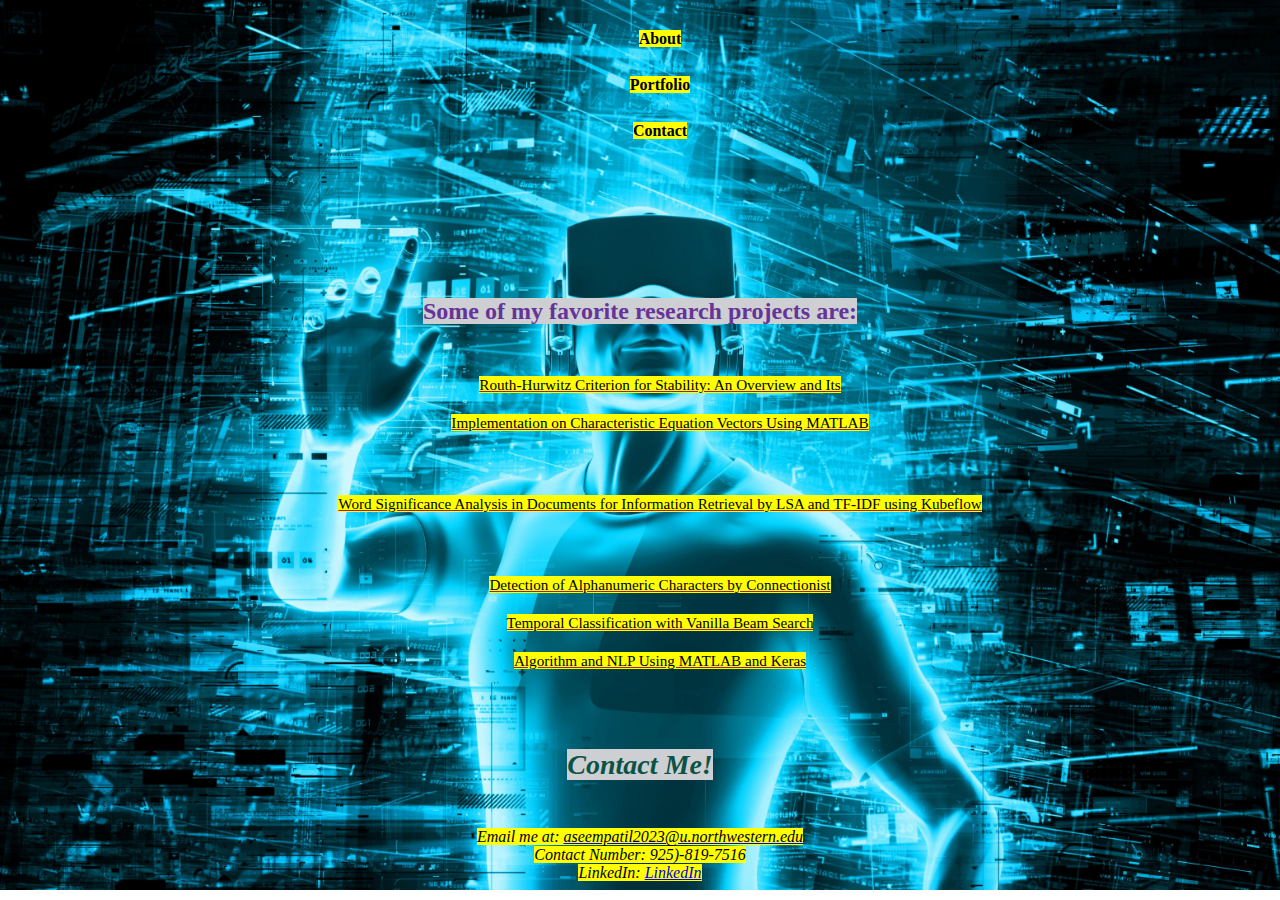
<file: index.html>
<!DOCTYPE html>

<html lang="en" dir="ltr">
  <head>
    <meta charset="utf-8">
    <link rel="stylesheet" href="style.css" type="text/css">
    <title>My Portfolio</title>
  </head>
  <body class="hello">
    <nav class="navbar navbar-expand-lg fixed-top navbarScroll">
          </button>
          <div class="collapse navbar-collapse" id="navbarSupportedContent">
              <ul class="navbar-nav ms-auto">
                  <li class="nav-item">
                      <a class="nav-link" href="About.html"><b><mark>About </mark></b></a>
                  </li>
                  <li class="nav-item">
                      <a class="nav-link" href="https://drive.google.com/file/d/1UWh-pMdFGYtzaz4Fm9KRcTxUJCx-u9mT/view?usp=share_link"><b><mark>Portfolio </mark></b></a>
                  </li>
                  <li class="nav-item">
                      <a class="nav-link" href="#contact"><b><mark>Contact </mark></b></a>
                  </li>
              </ul>
              
          </div>
      </div>
  </nav>
   <!-- main banner -->
  <br></br>
  <br></br>
  <br></br>
  <!-- about section-->
  <section id="projects">
              <div class="col-lg-8">
                <center><h2 class="hero_title"> <mark1>Some of my favorite research projects are: </h2>  </mark1></center>
                <center> 
                <ol>
                  <li><a href="Project1.html"><p> <u> <mark>Routh-Hurwitz Criterion for Stability: An Overview and Its </mark> <p><mark>Implementation on Characteristic Equation Vectors Using MATLAB </p></p> </a></u> </mark></li> 

                  <li><a href="Project2.html"> <p> <u> <mark>Word Significance Analysis in Documents for Information </mark> <mark>Retrieval by LSA and TF-IDF using Kubeflow  </p></u> </a> </mark></li>
                 
                  <li><a href="Project3.html"> <p> <u><mark>Detection of Alphanumeric Characters by Connectionist <p> </mark> <mark>Temporal Classification with Vanilla Beam Search <p></mark> <mark>Algorithm and NLP Using MATLAB and Keras </p> </p></p></u> </mark></li>
                </ol>
                </center>
              </div>

  </section>
<a name="contact" id="contact"><address>
<center><h5 class="hero_title"> <mark1>Contact Me! </h5>  </mark1></center>
<center> <mark>Email me at: </mark><mark><a href="mailto:aseempatil2023@u.northwestern.edu"> <mark>aseempatil2023@u.northwestern.edu </mark></a><br> </mark>
<mark>Contact Number: 925)-819-7516 <br></mark>
<mark>LinkedIn: <a href="https://www.linkedin.com/in/aseem-c-patil"> LinkedIn </a><br> </mark>
</center>
</address></a>

  </body>
</file>
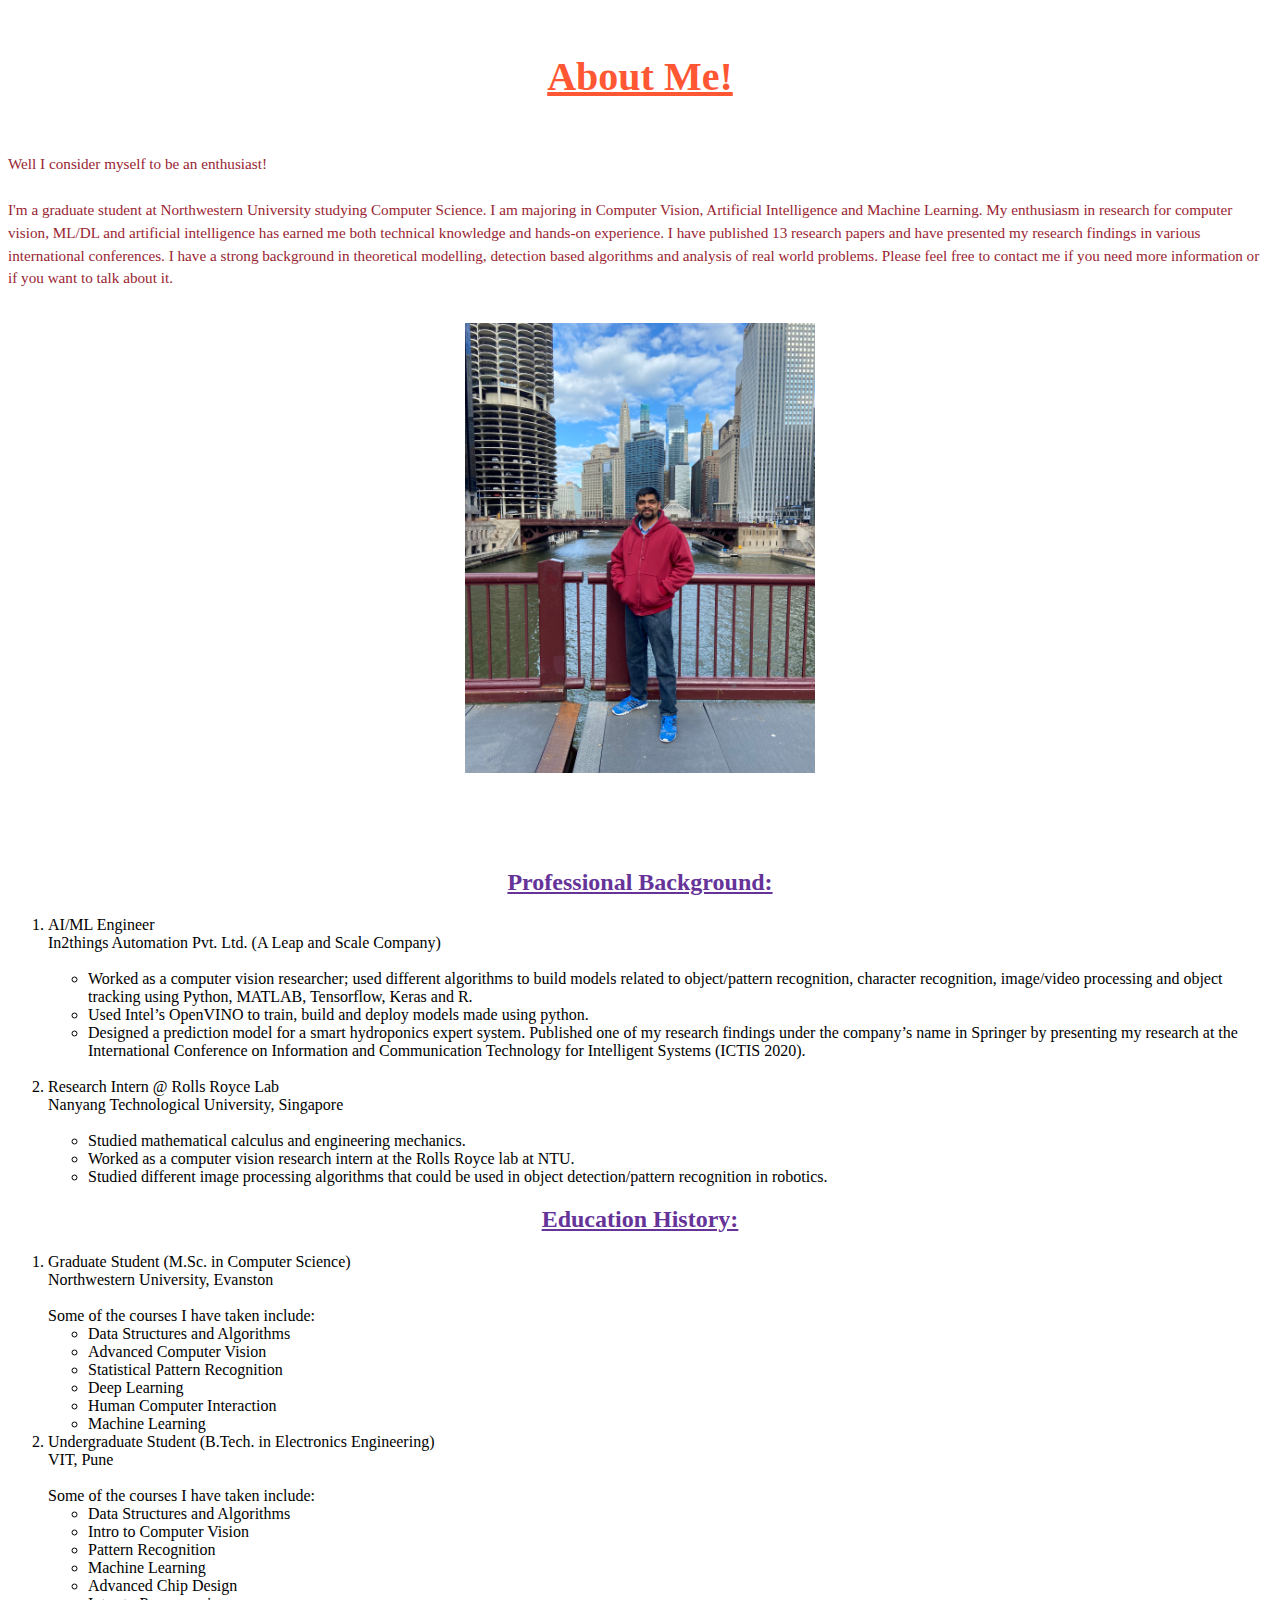
<file: About.html>
<!DOCTYPE html>
<html lang="en" dir="ltr">
  <head>
    <meta charset="utf-8">
    <link rel="stylesheet" href="style.css">
    <title>My Portfolio</title>
  </head>
  <body>
   <!-- main banner -->
  <section class="bgimage" id="home">
          <div>
              <h4 class="hero_title"> <center> <b> <u>About Me! </center></b></u></h4>
              <p class="hero_desc"> Well I consider myself to be an enthusiast! <br><br>I'm a graduate student at Northwestern University studying Computer Science. I am majoring in Computer Vision, Artificial Intelligence and Machine Learning. My enthusiasm in research for computer vision, ML/DL and artificial intelligence has earned me both technical knowledge and hands-on experience. I have published 13 research papers and have presented my research findings in various international conferences. I have a strong background in theoretical modelling, detection based algorithms and analysis of real world problems. Please feel free to contact me if you need more information or if you want to talk about it. </p>

          </div>

      </div>

      <center>
      <br><img src="ME.jpg" alt="Italian Trulli" width=350px height=450px> </br>
    </center>
    <br></br>
    <br></br>
    <h2 class="hero_title"> <center> <b> <u>Professional Background: </center></b></u></h2>
    <ol>
      <li> AI/ML Engineer <br> In2things Automation Pvt. Ltd. (A Leap and Scale Company)  </li> 
      <br>
      <ul>

        <li>Worked as a computer vision researcher; used different algorithms to build models related to object/pattern recognition, character recognition, image/video processing and object tracking using Python, MATLAB, Tensorflow, Keras and R. </li>
        <li>Used Intel’s OpenVINO to train, build and deploy models made using python.</li>
        <li>Designed a prediction model for a smart hydroponics expert system.
        Published one of my research findings under the company’s name in Springer by presenting my research at the International Conference on Information and Communication Technology for Intelligent Systems (ICTIS 2020).</li>
      </ul>
      <br>

      <li> Research Intern @ Rolls Royce Lab<br> Nanyang Technological University, Singapore  </li> 
      <br>
      <ul>
        <li>Studied mathematical calculus and engineering mechanics.</li>
        <li>Worked as a computer vision research intern at the Rolls Royce lab at NTU.</li>
        <li>Studied different image processing algorithms that could be used in object detection/pattern recognition in robotics.</li>
      </ul>
    </ol>
    <h2 class="hero_title"> <center> <b> <u>Education History: </center></b></u></h2>
    <ol>
      <li> Graduate Student (M.Sc. in Computer Science) <br> Northwestern University, Evanston </li> 
      <br>
      Some of the courses I have taken include: <br>
      <ul>
        <li>Data Structures and Algorithms</li>
        <li>Advanced Computer Vision</li>
        <li>Statistical Pattern Recognition</li>
        <li>Deep Learning</li>
        <li>Human Computer Interaction</li>
        <li>Machine Learning</li>
      </ul>

      <li> Undergraduate Student (B.Tech. in Electronics Engineering) <br> VIT, Pune </li>
      <br>
      Some of the courses I have taken include: <br>
      <ul>
        <li>Data Structures and Algorithms</li>
        <li>Intro to Computer Vision</li>
        <li>Pattern Recognition</li>
        <li>Machine Learning</li>
        <li>Advanced Chip Design</li>
        <li>Intro to Programming</li>
      </ul>
    </ol>
    


   

 </section>
</body>
</file>
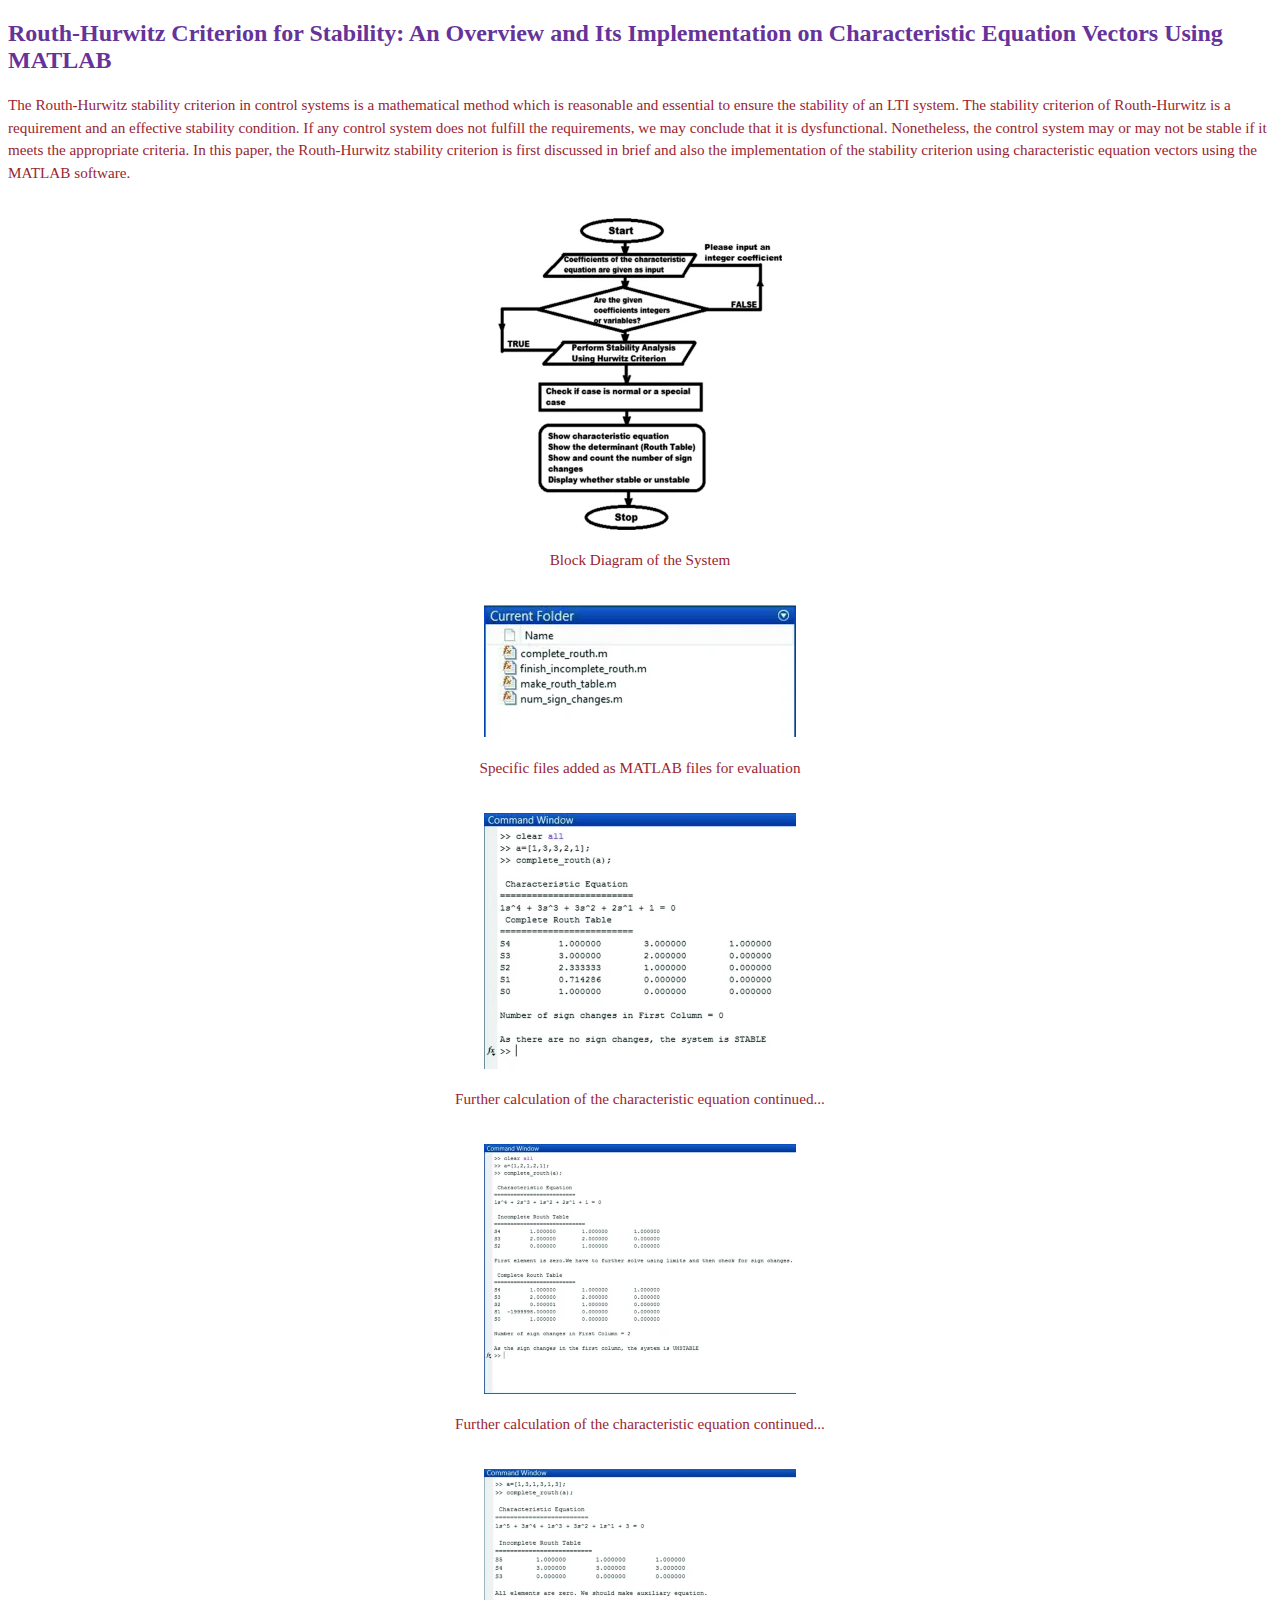
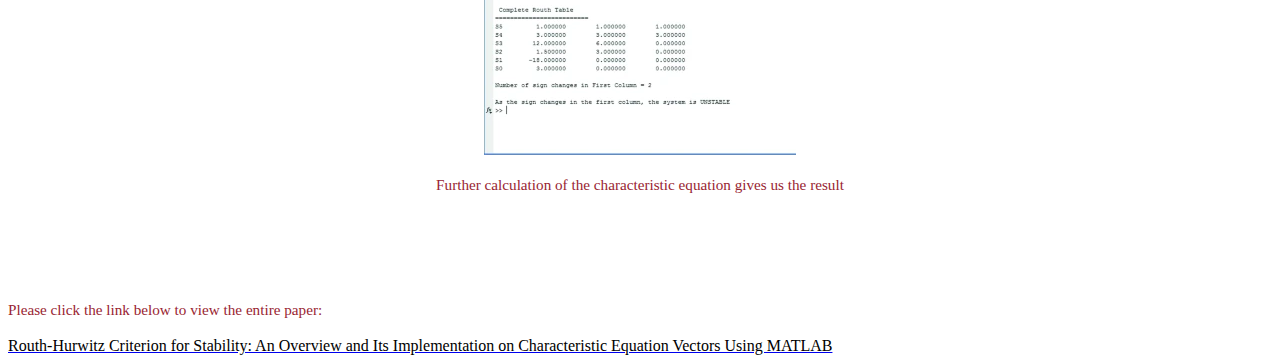
<file: Project1.html>
<!DOCTYPE html>
<html lang="en" dir="ltr">
  <head>
    <meta charset="utf-8">
    <link rel="stylesheet" href="style.css">
    <title>My Portfolio</title>
  </head>
  <body>
   <!-- main banner -->
  <section class="bgimage" id="home">
          <div class="col-lg-12 col-md-12 col-sm-12 col-xs-12 hero-text">
              <h2 class="hero_title"> Routh-Hurwitz Criterion for Stability: An Overview and Its Implementation on Characteristic Equation Vectors Using MATLAB </h2>
              <p class="hero_desc"> The Routh-Hurwitz stability criterion in control systems is a mathematical method which is reasonable and essential to ensure the stability of an LTI system. The stability criterion of Routh-Hurwitz is a requirement and an effective stability condition. If any control system does not fulfill the requirements, we may conclude that it is dysfunctional. Nonetheless, the control system may or may not be stable if it meets the appropriate criteria. In this paper, the Routh-Hurwitz stability criterion is first discussed in brief and also the implementation of the stability criterion using characteristic equation vectors using the MATLAB software. </p>

          </div>
          </div>
      </div>
      <center>
      <br><img src="4.png" alt="Italian Trulli"> </br>
      <p> Block Diagram of the System </p>
      <br><img src="3.png" alt="Italian Trulli"> </br>
      <p> Specific files added as MATLAB files for evaluation </p>
      <br><img src="2.png" alt="Italian Trulli"></br>
      <p> Further calculation of the characteristic equation continued... </p>
      <br><img src="1.png" alt="Italian Trulli"></br>
      <p> Further calculation of the characteristic equation continued...</p>
      <br><img src="5.png" alt="Italian Trulli"></br>
      <p> Further calculation of the characteristic equation gives us the result</p>
    </center>
    <br></br>
    <br></br>
    <p> Please click the link below to view the entire paper:</p>
    <a href = "https://link.springer.com/chapter/10.1007/978-981-15-9927-9_32#chapter-info"> <FONT COLOR="000000"> Routh-Hurwitz Criterion for Stability: An Overview and Its Implementation on Characteristic Equation Vectors Using MATLAB </a>

 </section>
</body>
</file>
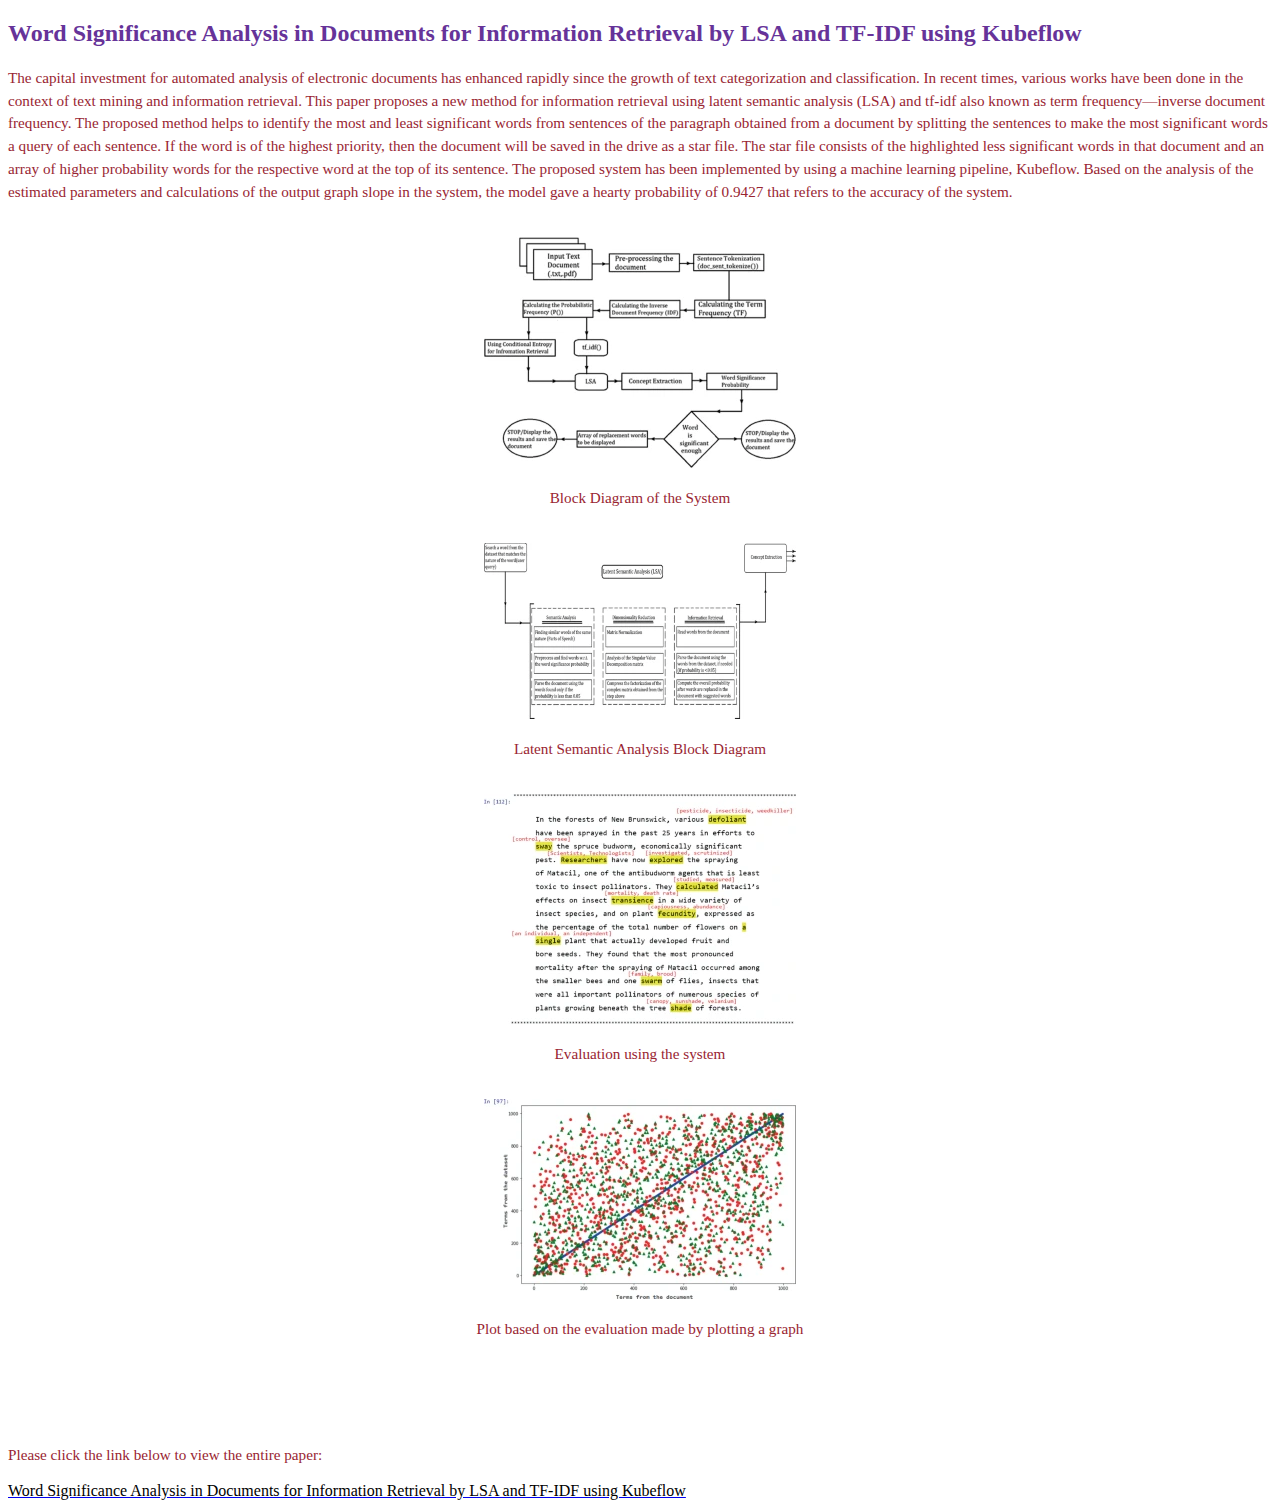
<file: Project2.html>
<!DOCTYPE html>
<html lang="en" dir="ltr">
  <head>
    <meta charset="utf-8">
    <link rel="stylesheet" href="style.css">
    <title>My Portfolio</title>
  </head>
  <body>
   <!-- main banner -->
  <section class="bgimage" id="home">
          <div class="col-lg-12 col-md-12 col-sm-12 col-xs-12 hero-text">
              <h2 class="hero_title"> Word Significance Analysis in Documents for Information Retrieval by LSA and TF-IDF using Kubeflow </h2>
              <p class="hero_desc"> The capital investment for automated analysis of electronic documents has enhanced rapidly since the growth of text categorization and classification. In recent times, various works have been done in the context of text mining and information retrieval. This paper proposes a new method for information retrieval using latent semantic analysis (LSA) and tf-idf also known as term frequency—inverse document frequency. The proposed method helps to identify the most and least significant words from sentences of the paragraph obtained from a document by splitting the sentences to make the most significant words a query of each sentence. If the word is of the highest priority, then the document will be saved in the drive as a star file. The star file consists of the highlighted less significant words in that document and an array of higher probability words for the respective word at the top of its sentence. The proposed system has been implemented by using a machine learning pipeline, Kubeflow. Based on the analysis of the estimated parameters and calculations of the output graph slope in the system, the model gave a hearty probability of 0.9427 that refers to the accuracy of the system. </p>

          </div>
          </div>
      </div>
      <center>
      <br><img src="6.png" alt="Italian Trulli"> </br>
      <p> Block Diagram of the System </p>
      <br><img src="7.png" alt="Italian Trulli"> </br>
      <p> Latent Semantic Analysis Block Diagram </p>
      <br><img src="8.png" alt="Italian Trulli"></br>
      <p> Evaluation using the system </p>
      <br><img src="9.png" alt="Italian Trulli"></br>
      <p> Plot based on the evaluation made by plotting a graph</p>
    </center>
    <br></br>
    <br></br>
    <p> Please click the link below to view the entire paper:</p>
    <a href = "https://link.springer.com/chapter/10.1007/978-981-16-2126-0_29"> <FONT COLOR="000000"> Word Significance Analysis in Documents for Information Retrieval by LSA and TF-IDF using Kubeflow </a>

 </section>
</body>
</file>
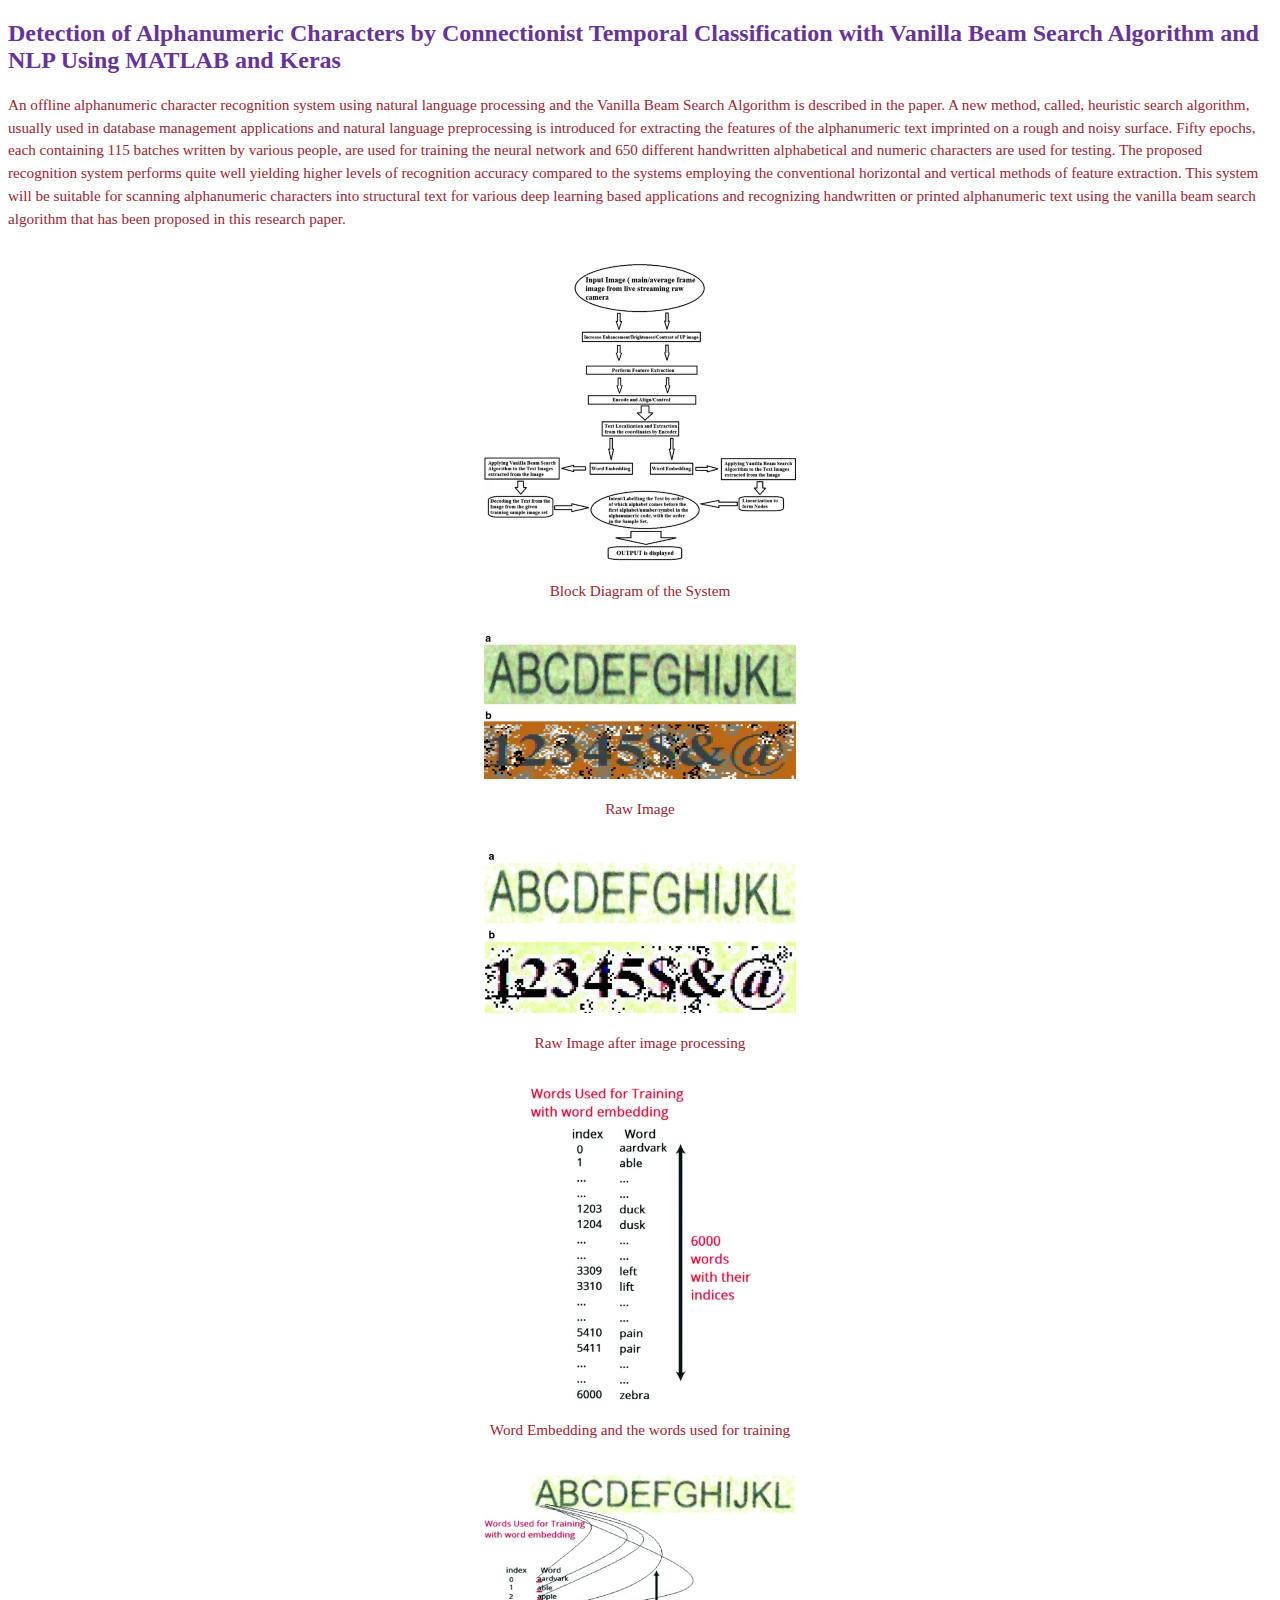
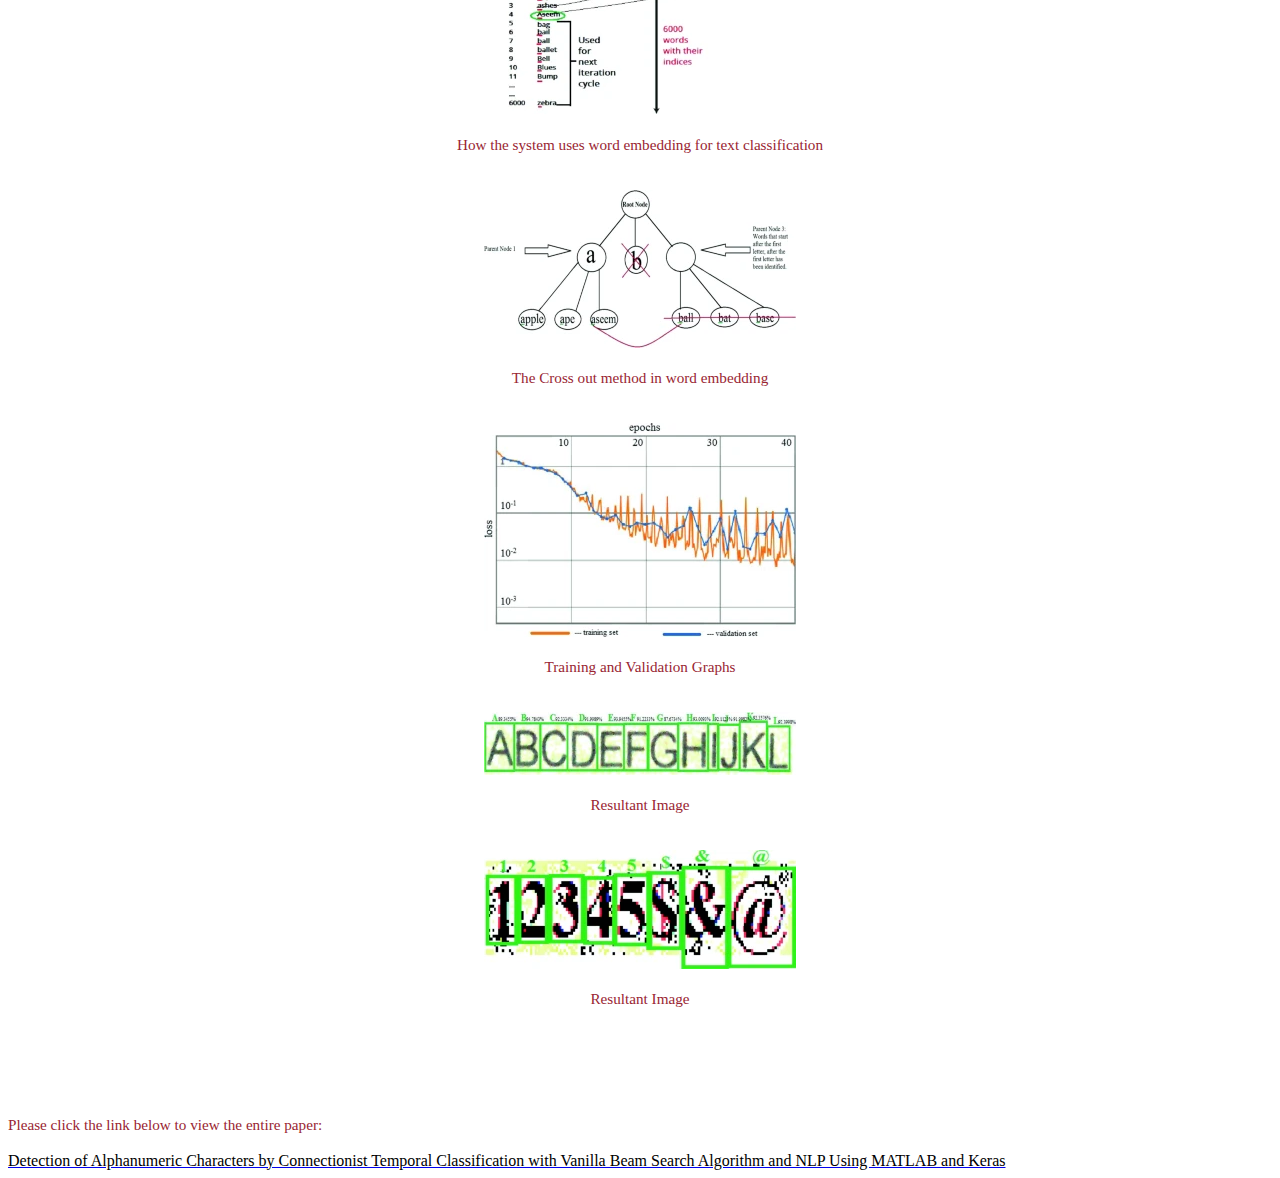
<file: Project3.html>
<!DOCTYPE html>
<html lang="en" dir="ltr">
  <head>
    <meta charset="utf-8">
    <link rel="stylesheet" href="style.css">
    <title>My Portfolio</title>
  </head>
  <body>
   <!-- main banner -->
  <section class="bgimage" id="home">
          <div class="col-lg-12 col-md-12 col-sm-12 col-xs-12 hero-text">
              <h2 class="hero_title"> Detection of Alphanumeric Characters by Connectionist Temporal Classification with Vanilla Beam Search Algorithm and NLP Using MATLAB and Keras</h2>
              <p class="hero_desc"> An offline alphanumeric character recognition system using natural language processing and the Vanilla Beam Search Algorithm is described in the paper. A new method, called, heuristic search algorithm, usually used in database management applications and natural language preprocessing is introduced for extracting the features of the alphanumeric text imprinted on a rough and noisy surface. Fifty epochs, each containing 115 batches written by various people, are used for training the neural network and 650 different handwritten alphabetical and numeric characters are used for testing. The proposed recognition system performs quite well yielding higher levels of recognition accuracy compared to the systems employing the conventional horizontal and vertical methods of feature extraction. This system will be suitable for scanning alphanumeric characters into structural text for various deep learning based applications and recognizing handwritten or printed alphanumeric text using the vanilla beam search algorithm that has been proposed in this research paper. </p>

          </div>
          </div>
      </div>
      <center>
      <br><img src="500709_1_En_2_Fig1_HTML.png" alt="Italian Trulli"> </br>
      <p> Block Diagram of the System </p>
      <br><img src="500709_1_En_2_Fig2_HTML.png" alt="Italian Trulli"> </br>
      <p> Raw Image </p>
      <br><img src="500709_1_En_2_Fig3_HTML.png" alt="Italian Trulli"> </br>
      <p> Raw Image after image processing </p>
      <br><img src="500709_1_En_2_Fig4_HTML.png" alt="Italian Trulli"> </br>
      <p> Word Embedding and the words used for training </p>
      <br><img src="500709_1_En_2_Fig5_HTML.png" alt="Italian Trulli"> </br>
      <p> How the system uses word embedding for text classification  </p>
      <br><img src="500709_1_En_2_Fig6_HTML.png" alt="Italian Trulli"> </br>
      <p> The Cross out method in word embedding </p>
      <br><img src="500709_1_En_2_Fig7_HTML.png" alt="Italian Trulli"> </br>
      <p> Training and Validation Graphs </p>
      <br><img src="500709_1_En_2_Fig8_HTML.png" alt="Italian Trulli"> </br>
      <p> Resultant Image </p>
      <br><img src="500709_1_En_2_Fig9_HTML.png" alt="Italian Trulli"> </br>
      <p> Resultant Image </p>
    </center>
    <br></br>
    <br></br>
    <p> Please click the link below to view the entire paper:</p>
    <a href = "https://link.springer.com/chapter/10.1007/978-981-15-7106-0_2"> <FONT COLOR="000000"> Detection of Alphanumeric Characters by Connectionist Temporal Classification with Vanilla Beam Search Algorithm and NLP Using MATLAB and Keras </a>

 </section>
</body>
</file>
<file: style.css>
li a, .dropbtn{ display: block;
                color: #663399;
                text-align: center;
                padding: 14px 24px;
                text-decoration: none;
              }


li a:hover, .dropdown:hover .dropbtn{ background-color: white;
                                    }
li.dropdown{ display: block;
           }
}

body {
  font-family: "Lucida Grande";
  background-color: #f1f1f1;
  padding-left: 60px;
  padding-right: 60px;

}


h2 {
  color: #663399;
}

h4 {
  color: #FF5733;
  font-size: 40px;
}

h5 {
  color: #0B5345;
  font-size: 28px;
}


p{ font-size: 95%;
   color: #992532;
   line-height: 1.5;
 }


mark1 {

  background-color:  #CECFD2;
}

body.hello {
  min-height: 100%;
   background-image: url(portfolio.jpg);
   background-size: cover;
   background-repeat: no-repeat;
   background-position: center center;

 }
}

h5{
  color: #86BBF7;
}

.list li {
  display: inline;
  list-style: none;
}
</file>
